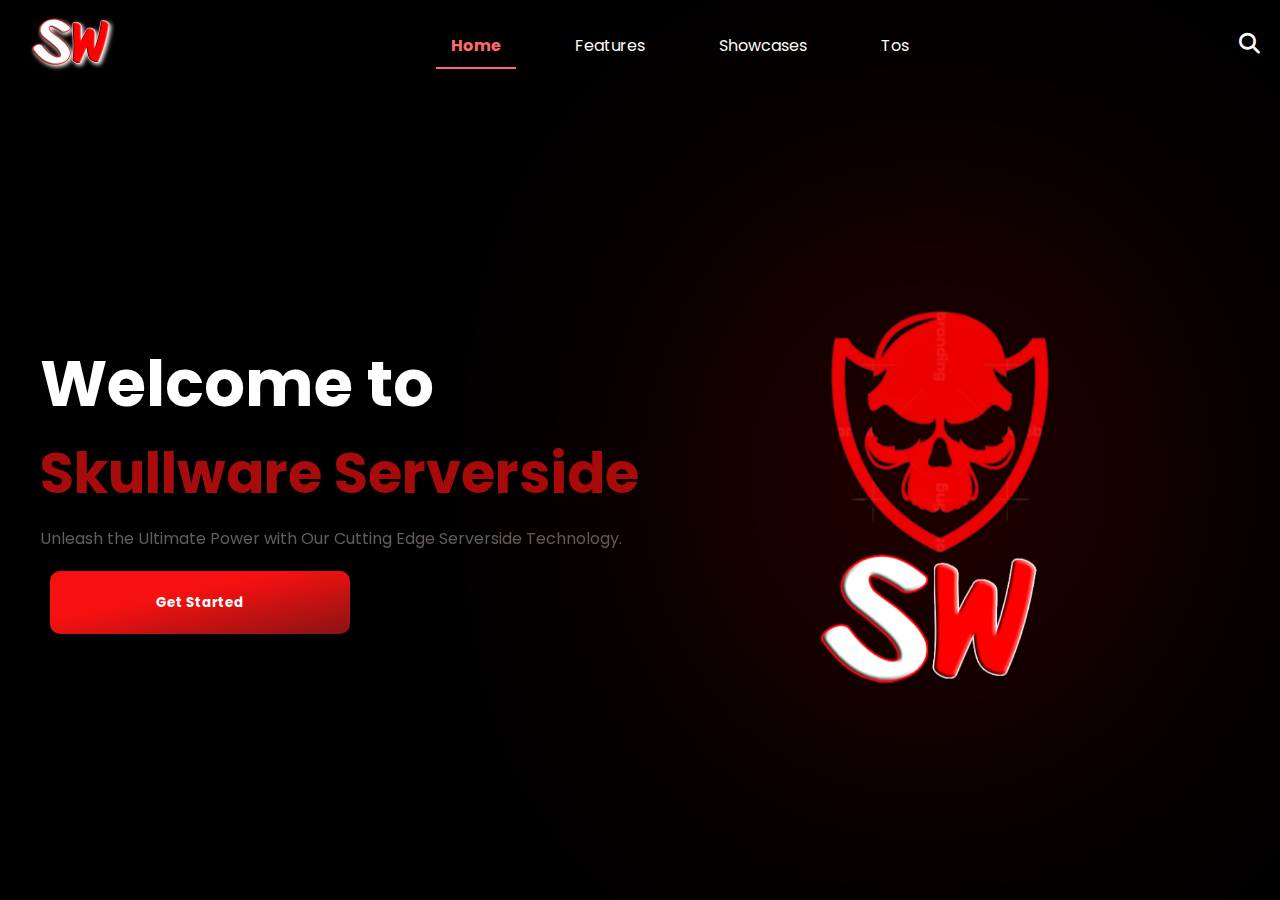
<file: index.html>
<!DOCTYPE html>
<html lang="en">
<head>
    <meta charset="UTF-8">
    <meta name="viewport" content="width=device-width, initial-scale=1.0">
    <link rel="stylesheet" href="https://cdnjs.cloudflare.com/ajax/libs/font-awesome/6.5.1/css/all.min.css">
    <link rel="stylesheet" href="https://unpkg.com/aos@next/dist/aos.css" />
    <link rel="stylesheet" href="style.css">
    <title>Skullware - Home</title>
</head>
<body>
    <nav>
        <div class="container">
            <div class="logo">
                <img src="Skull.png" alt="Skullware Logo">
            </div>
            <div class="links">
                <a href="index.html" class="active">Home</a>
                <a href="features.html">Features</a>
                <a href="showcases.html">Showcases</a>
                <a href="tos.html">Tos</a>
            </div>
            <div class="search">
                <i class="fa-solid fa-magnifying-glass"></i>
            </div>
        </div>
    </nav>
    <section>
        <div class="content">
            <div class="main-content">
                <h1 data-aos="fade-right" data-aos-duration="2000">Welcome to</h1>
                <h2 data-aos="fade-left" data-aos-duration="2000" data-aos-delay="200">Skullware Serverside</h2>
                <p data-aos="flip-down" data-aos-duration="2000" data-aos-delay="600">
                    Unleash the Ultimate Power with Our Cutting Edge Serverside Technology.
                </p>
                <div class="order">
                    <button 
                        data-aos="zoom-in-left" 
                        data-aos-duration="2000" 
                        data-aos-delay="800" 
                        onclick="window.open('https://discord.gg/UcpuRRPg3v', '_blank')">
                        Get Started
                    </button>
                </div>
            </div>
            <div class="image">
                <img src="New Project (18).png" data-aos="zoom-in" data-aos-duration="2000">
            </div>
        </div>
    </section>
    <script src="https://unpkg.com/aos@next/dist/aos.js"></script>
    <script>
      AOS.init({ offset: 1 });
    </script>
</body>
</html>
</file>
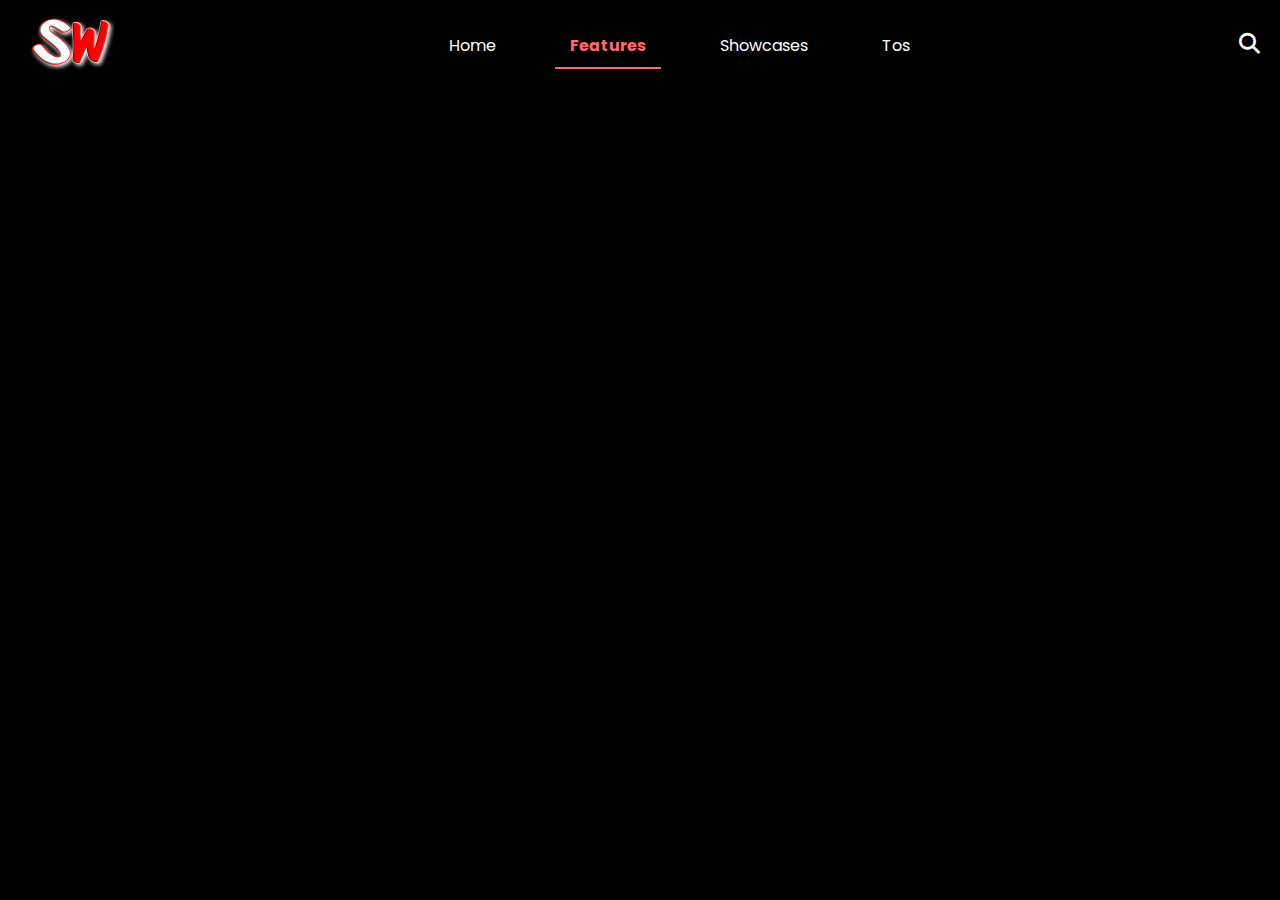
<file: features.html>
<!DOCTYPE html>
<html lang="en">
<head>
    <meta charset="UTF-8">
    <meta name="viewport" content="width=device-width, initial-scale=1.0">
    <link rel="stylesheet" href="https://cdnjs.cloudflare.com/ajax/libs/font-awesome/6.5.1/css/all.min.css">
    <link rel="stylesheet" href="style.css">
    <title>Skullware - Features</title>
</head>
<body>
    <nav>
        <div class="container">
            <div class="logo">
                <img src="Skull.png" alt="Skullware Logo">
            </div>
            <div class="links">
                <a href="index.html">Home</a>
                <a href="features.html" class="active">Features</a>
                <a href="showcases.html">Showcases</a>
                <a href="tos.html">Tos</a>
            </div>
            <div class="search">
                <i class="fa-solid fa-magnifying-glass"></i>
            </div>
        </div>
    </nav>
    <section>
        <div class="content">
            <h1>Features</h1>
            <p>Here you can showcase all the features of Skullware.</p>
        </div>
    </section>
</body>
</html>
</file>
<file: style.css>
@import url('https://fonts.googleapis.com/css2?family=Poppins:wght@100;200;300;400;500;600&display=swap');
*{
    padding: 0;
    margin: 0;
    font-family: 'Poppins', sans-serif;
    box-sizing: border-box;
}
body{
    width: 100%;
    height: 100vh;
    overflow-x: hidden;
    background-color: black;
}
nav{
    width: 100%;
    height: 10vh;
}
.container{
    width: 100%;
    height: 100%;
    display: flex;
    justify-content: space-between;
    align-items: center;
}
.container .logo img{
    margin-left: 20px;
    width: 100px;
    filter: drop-shadow(2px 2px 2px white);
}
.container .links a{
    color: white;
    text-decoration: none;
    cursor: pointer;
    position: relative;
    margin: 0 20px;
    transition: 0.3s linear;
}
.links a::before{
    content: "";
    position: absolute;
    left: 0;
    bottom: -4px;
    width: 0;
    background-color: #f71010;
    height: 3.5px;
    transition: 0.3s linear;
}
.links a:hover::before,
.links a:hover{
    color: #f71010;
    width: 100%;
}
.container .search i{
    color: white;
    cursor: pointer;
    font-size: 1.3rem;
    margin-right: 20px;
}
/* Section Starts */
section{
    width: 100%;
    height: 90vh;
}
section .content{
    display: flex;
    width: 100%;
    height: 100%;
    justify-content: space-around;
    align-items: center;
}
.content .main-content{
    color: white;
    max-width: 600px;
    width: 100%;
    margin: 0 auto;
}
.main-content h1{
    font-size: clamp(2rem, 1rem + 5vw, 4rem);
}
.main-content h2{
    color: #a80b0b;
    font-size: clamp(2rem, 1rem + 5vw, 3.5rem);
}
.main-content p{
    margin-top: 10px;
    color: #635e5c;
}
.main-content .order{
    display: flex;
    margin: 20px 10px;
    width: 100%;
    justify-content: space-around;
    min-height: 7vh;
}
.order h3{
    font-size: 1.8rem;
}




nav .links a {
    text-decoration: none;
    color: #333;
    padding: 10px 15px;
    transition: color 0.3s ease;
}

nav .links a:hover {
    color: #ff6b6b;
}

nav .links a.active {
    color: #ff6b6b;
    font-weight: bold;
    border-bottom: 2px solid #ff6b6b;
}




.order button{
    min-width: 50%;
    margin-left: -300px; /* Negative value to move it further to the left */
    border: none;
    outline: none;
    border-radius: 10px;
    background: linear-gradient(to bottom right, #f71010 40%, #8a1313);
    color: white;
    font-weight: 700;
    padding: 0 2px;
    font-size: clamp(0.6rem, 1rem 5vw, 3rem);
    transition: 0.1s linear;
}

.order button:hover{
    box-shadow:  0 0 30px #f71010;
    background: linear-gradient(to bottom right, #330e01 ,  #f71010 40%);
}

.content .image img{
    max-width: 450px;
    width: 100%;
    margin-right: 100px;
    transform: rotate(40deg) translateX(900px);
    filter: drop-shadow(-10px -10px 200px #be0202);
}
@media (max-width:800px){
    .content{
        display: flex;
        width: 100%;
        flex-direction: column-reverse;
    }
    .main-content{
        margin: 0 10px;
    }
}
@media (min-width:884px){
    .content .image img{
        min-width: 500px;
    }
}
@media (max-width:440px){
    .links{
        display: none;
    }
    .content .image img{
        width: 100%;
        margin-right: none;
    }
}
</file>
